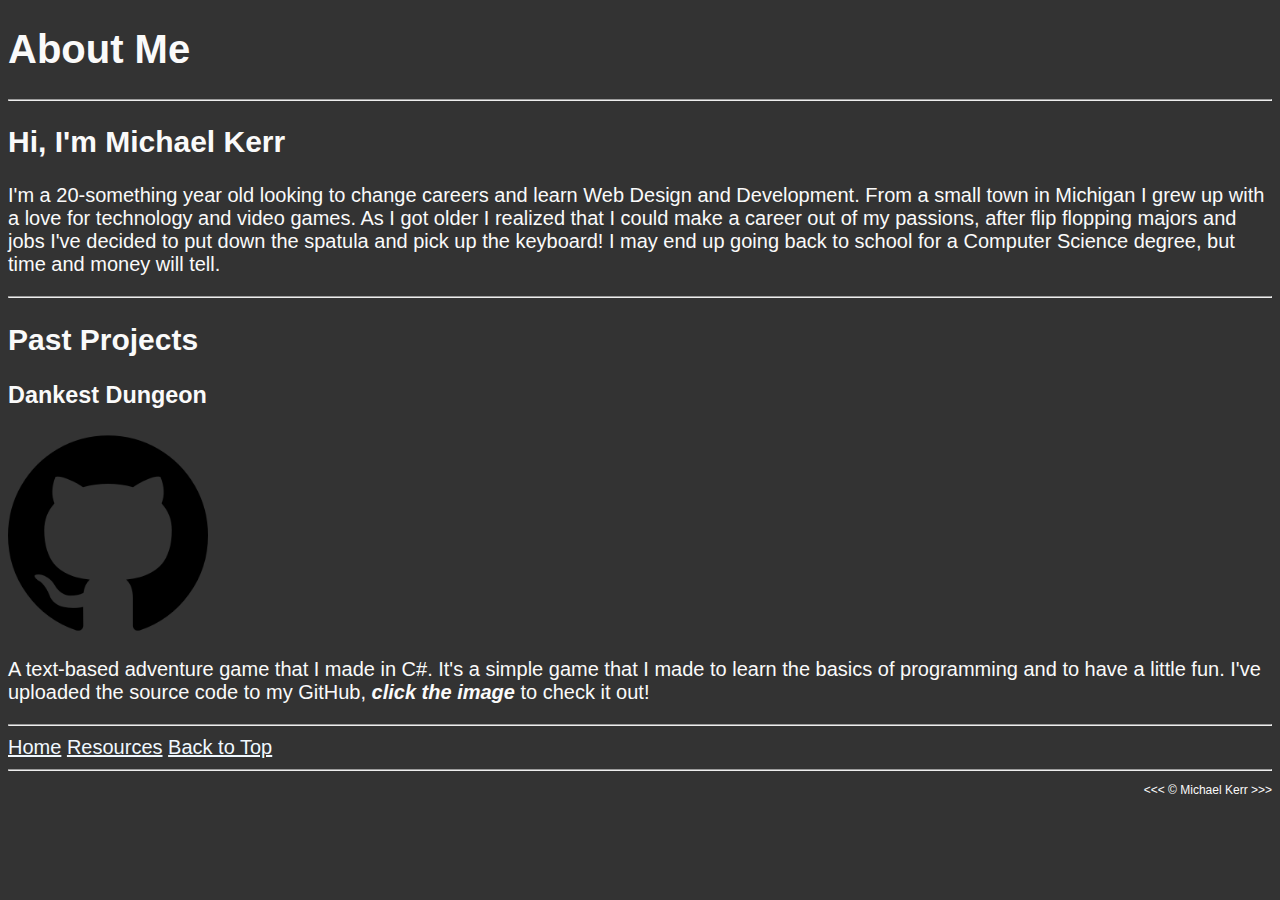
<file: pages/about.html>
<!DOCTYPE html>
<html lang="en">
        <head>
                <meta charset="UTF-8">
                <meta name="author" content="Michael Kerr">
                <meta name="description" content="Michael's about me page!">
                <title>About Me</title>
                <link rel="icon" href="images/HTML5Icon.png" type="image/x-icon">
                <link rel="stylesheet" href="/css/styles.css" type="text/css">
        </head>
        <body>
                <header>
                        <h1>About Me</h1>
                        <section id="AboutMe">
                                <hr>
                                <h2>Hi, I'm Michael Kerr</h2>
                                <p>
                                        I'm a 20-something year old looking to change careers and learn Web Design and Development.
                                        From a small town in Michigan I grew up with a love for technology and video games.
                                        As I got older I realized that I could make a career out of my passions, after flip flopping majors and jobs I've decided to put down the spatula and pick up the keyboard!
                                        I may end up going back to school for a Computer Science degree, but time and money will tell.
                                </p>
                        </section>

                        <hr>

                        <section id="Projects">
                                <h2>Past Projects</h2>
                                <h3>Dankest Dungeon</h3>
                                <a href="https://github.com/IvyMike98/Dankest-Dungeon"><img src="/images/githublogo.png" alt="GitHub Logo" width="200px"></a>
                                <p>
                                        A text-based adventure game that I made in C#.
                                        It's a simple game that I made to learn the basics of programming and to have a little fun.
                                        I've uploaded the source code to my GitHub, <em><strong>click the image</strong></em> to check it out!
                                </p>
                        </section>
                </header>
                <hr>
                <a href="../">Home</a>
                <a href="resources.html">Resources</a>
                <a href="#">Back to Top</a>
                <hr>
                <p id="copyright">&lt;&lt;&lt; &copy; Michael Kerr &gt;&gt;&gt;</p>
        </body>
</html>
</file>
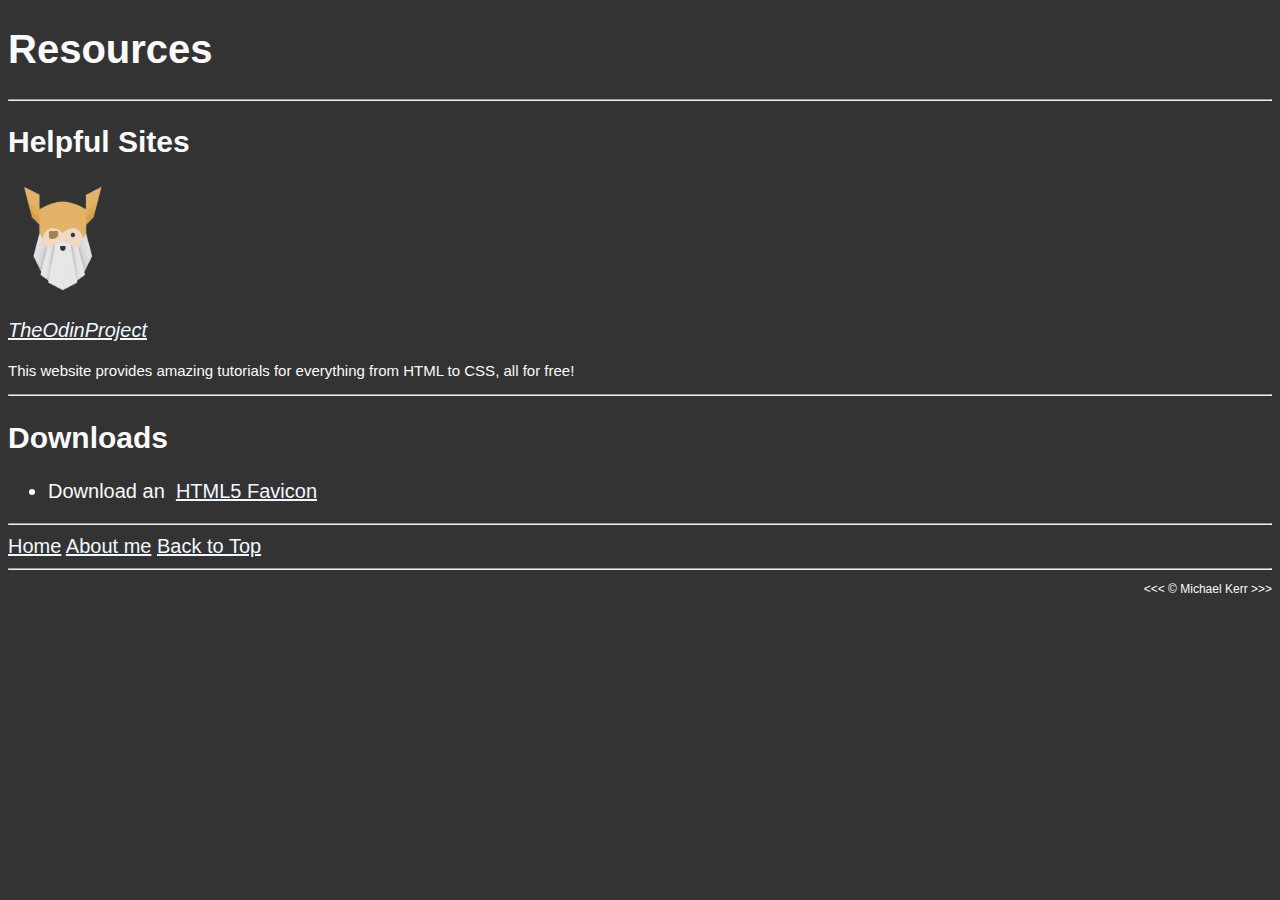
<file: pages/resources.html>
<!DOCTYPE html>
<html lang="en">
  <head>
    <meta charset="UTF-8">
    <meta name="author" content="Michael Kerr">
    <meta name="description" content="This is the page with links to Resources.">
    <title>Resources</title>
    <link rel="icon" href="images/HTML5Icon.png" type="image/x-icon">
    <link rel="stylesheet" href="/css/styles.css" type="text/css">
  </head>

  <body>
    <header>
      <h1>Resources</h1>

      <hr>

      <section id="Sites">
        <h2>Helpful Sites</h2>

        <img src="/images/mstile-310x310.png" alt="The Odin Project Logo" height="110" width="110">
        <p><a href="https://www.theodinproject.com/about"><em>TheOdinProject</em></a></p>
        <p id="sitelink">This website provides amazing tutorials for everything from HTML to CSS, all for free!&nbsp;</p>

        <hr>
      </section>
    </header>


    <section id="Downloads">
      <h2>Downloads</h2>

      <ul>
        <li>Download an &nbsp;<a href="/images/HTML5Icon.png" download>HTML5 Favicon</a></li>
      </ul>

      <hr>

      <a href="../">Home</a>
      <a href="about.html">About me</a>
      <a href="#">Back to Top</a>

      <hr>

      <p id="copyright">&lt;&lt;&lt; &copy; Michael Kerr &gt;&gt;&gt;</p>
    </section>

  </body>
</html>
</file>
<file: css/styles.css>
html {
    font-size: 20px;
}

body {
    background-color: #333;
    color: #fafafa;
    font-family: Helvetica;
}

a:link {
    color: aliceblue;
}

a:visited {
    color: lightgrey;
}

a:hover, a:active {
    color: #eee;
}

.center {
    display: block;
    margin-left: auto;
    margin-right: auto;
    width: 50%;
}

#copyright {
    font-size: 12px;
    text-align: right;
}

#sitelink {
    font-size: 15px;
    text-align: left;
}

table, tr, th, td, caption {
    border: 1px solid #eee;
    font-family: 'Courier New', Courier, monospace;
    border-collapse: collapse;
    padding: 0.5rem;
}
</file>
